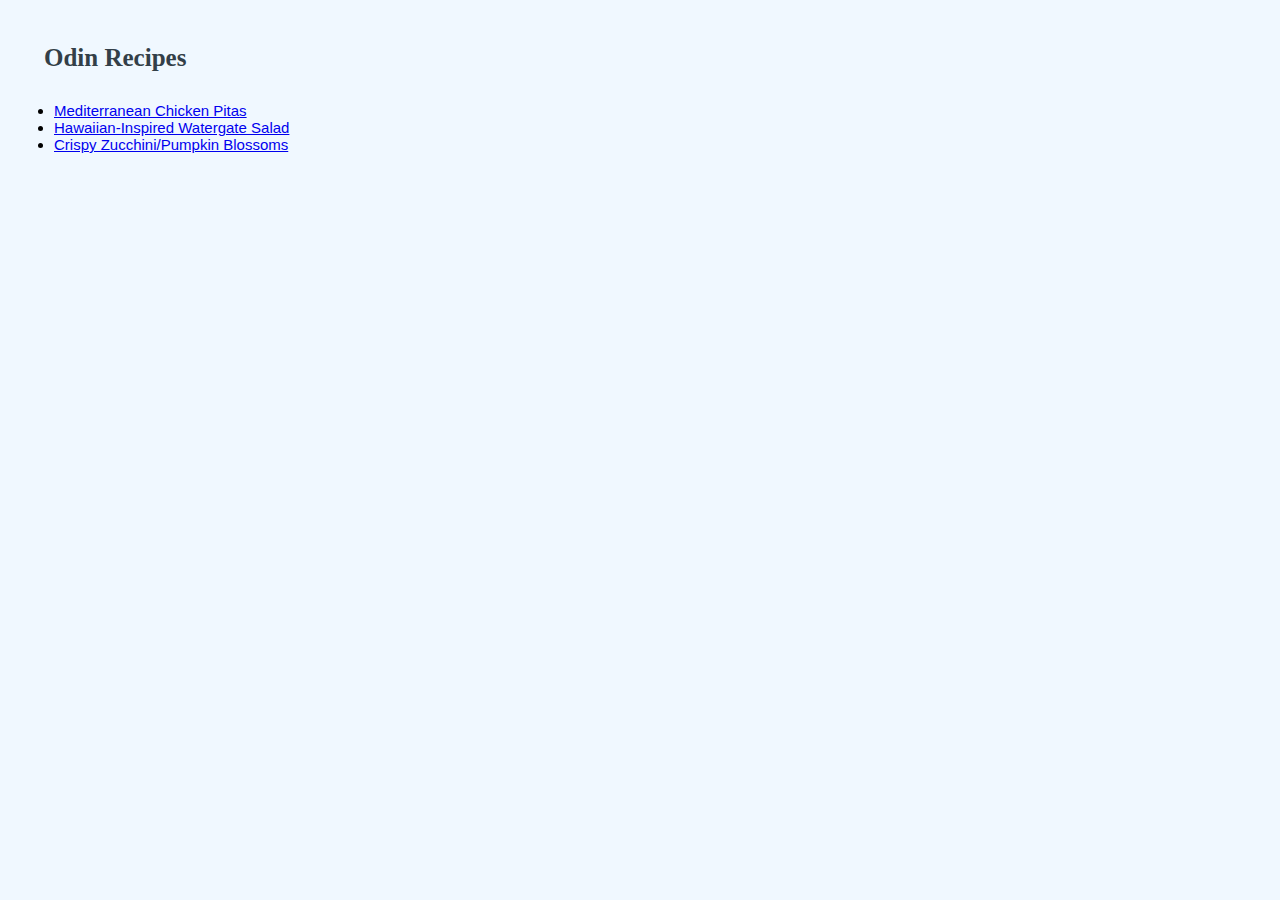
<file: html_foundations/index.html>
<!DOCTYPE html>
<html lang = 'en'>
    <head>
       <meta charset= "utf-8">
       <link rel='stylesheet' href='styles.css'>
       <title> Recipes </title>
    </head>

    <body>
        <h1 class = 'title'>Odin Recipes</h1>
        <ul>
            <li><a href = 'recipes/chicken_pitas.html'>Mediterranean Chicken Pitas</a></li>
            <li><a href = 'recipes/watergate_salad.html'>Hawaiian-Inspired Watergate Salad</a></li>
            <li><a href = 'recipes/zucchini_blossoms.html'>Crispy Zucchini/Pumpkin Blossoms</a></li>
        </ul>
    </body>
</html>
</file>
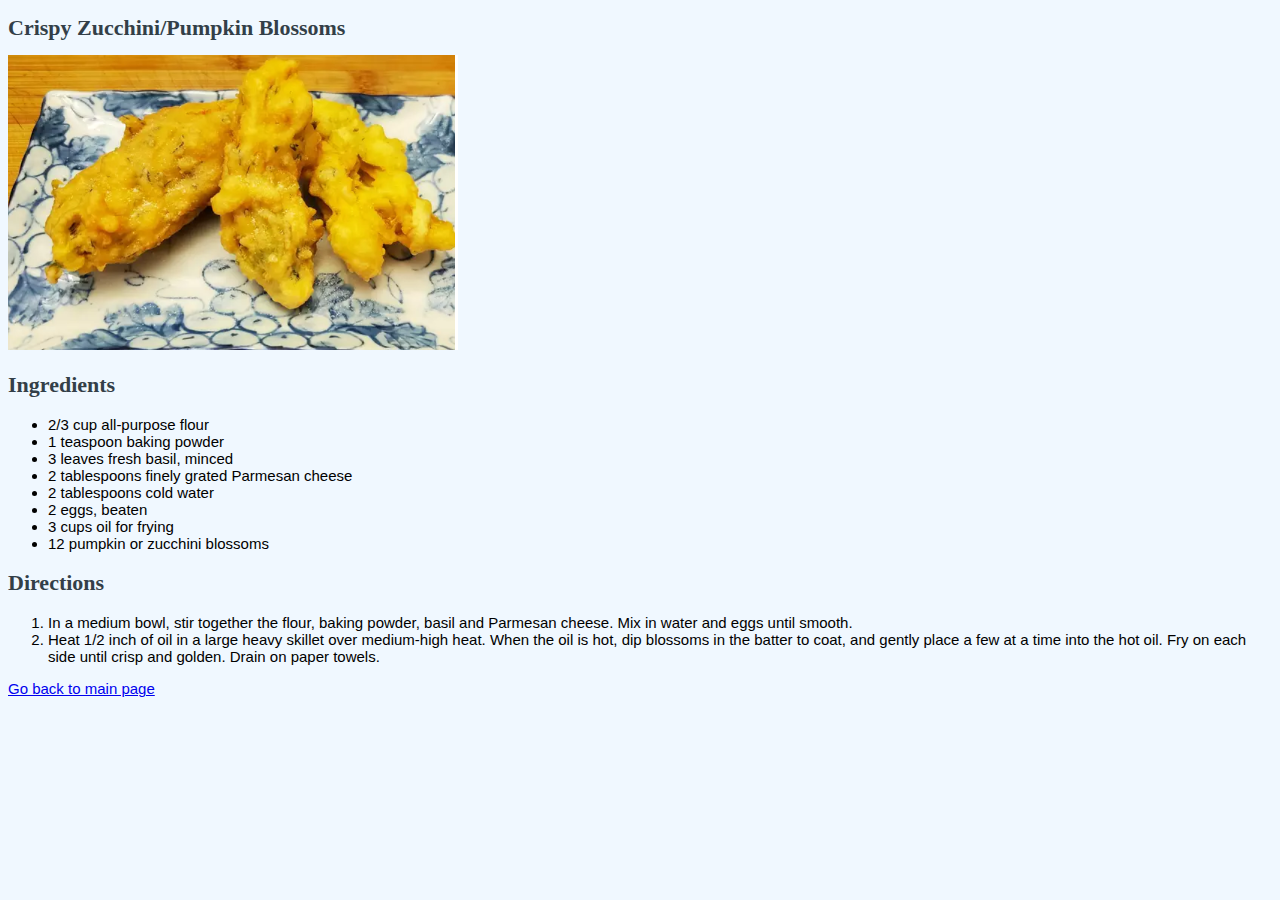
<file: html_foundations/recipes/zucchini_blossoms.html>
<!DOCTYPE html>
<html>
    <head>
        <meta charset = 'utf-8'>
        <link rel = 'stylesheet' href = 'styles.css'>
        <title>Crispy Zucchini/Pumpkin Blossoms</title>
    </head>

    <body>
        <h1 class = 'title'>Crispy Zucchini/Pumpkin Blossoms</h1>
        <img src = 'images/zucchini_blossoms.png' alt = 'Zucchini blossoms'>
        <h2 class = 'title'>Ingredients</h2>
        <ul>
            <li>2/3 cup all-purpose flour</li>
            <li>1 teaspoon baking powder</li>
            <li>3 leaves fresh basil, minced</li>
            <li>2 tablespoons finely grated Parmesan cheese</li>
            <li>2 tablespoons cold water</li>
            <li>2 eggs, beaten</li>
            <li>3 cups oil for frying</li>
            <li>12 pumpkin or zucchini blossoms</li>
        </ul>    
        <h2 class = 'title'>Directions</h2>
        <ol>
            <li>
                In a medium bowl, stir together the flour, baking powder, basil and
                Parmesan cheese. Mix in water and eggs until smooth.
            </li>
            <li>
                Heat 1/2 inch of oil in a large heavy skillet over medium-high heat. When
                the oil is hot, dip blossoms in the batter to coat, and gently place a few 
                at a time into the hot oil. Fry on each side until crisp and golden. Drain on
                paper towels.
            </li>        
        </ol>
        <a href = '../index.html'>Go back to main page</a>
    </body>    
</html>
</file>
<file: html_foundations/styles.css>
/* styles.css */

/* Class selectors */

.title {
    margin: 30px;
    font-weight: bold;
    font-family: 'Tahoma';
    font-size: 25px;
    color: #333f48;
}


/* Type selectors */


body {
    padding: 6px;
    font-family: sans-serif;
    font-size: 15px;
    background-color: aliceblue;
}

img {
    height: auto;
    width: 450px;
}
</file>
<file: html_foundations/recipes/styles.css>
/* styles.css */

/* Class selectors */

.title {
    font-weight: bold;
    font-family: 'Tahoma';
    font-size: 22px;
    color: #333f48;
}


/* Type selectors */

body {
    font-family: sans-serif;
    font-size: 15px;
    background-color: aliceblue;
}

img {
    height: auto;
    width: 450px;
}
</file>
